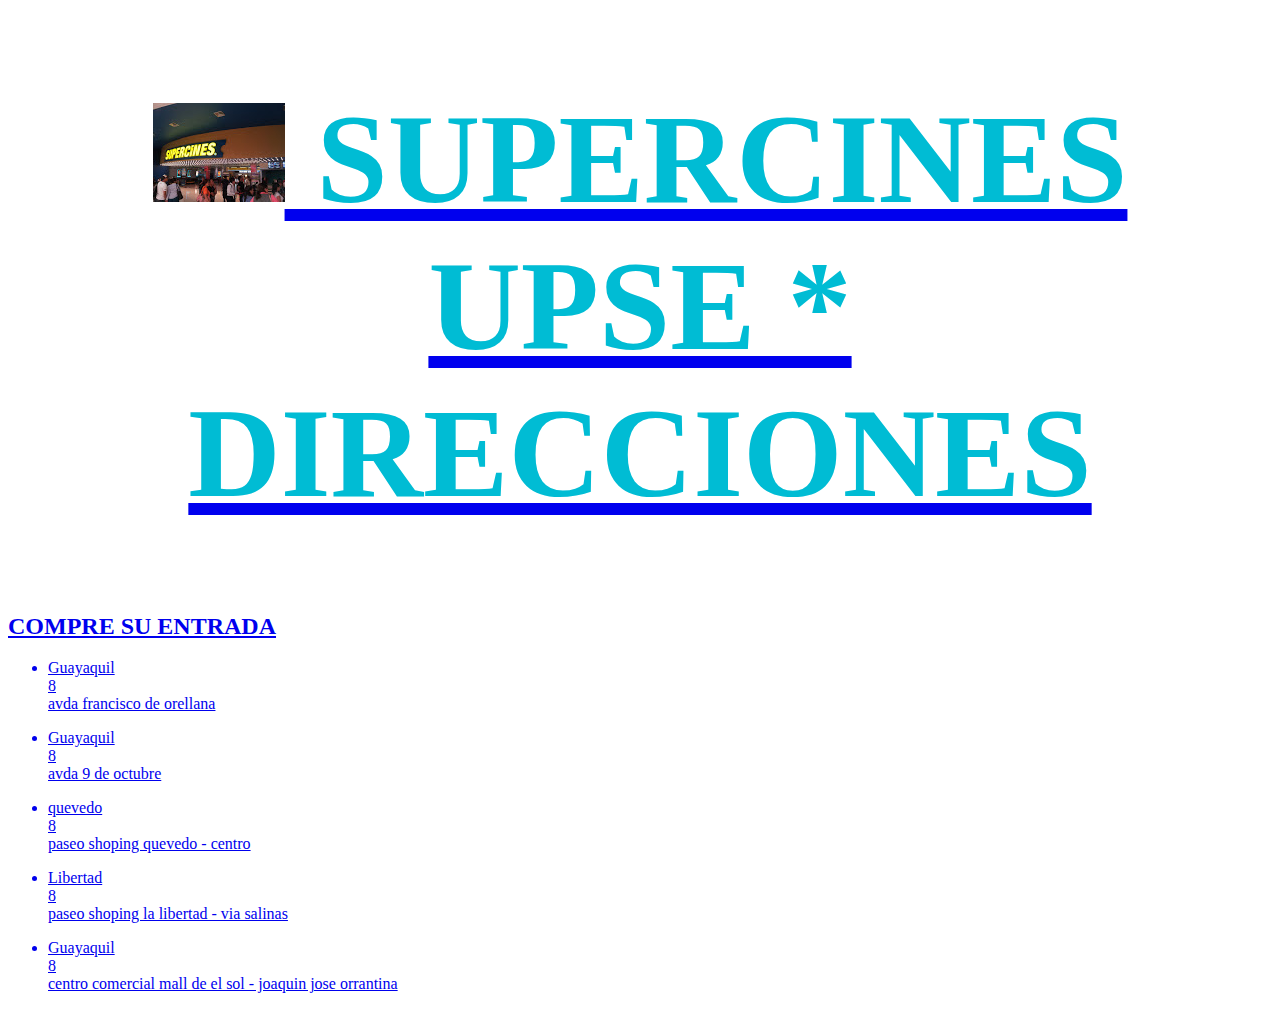
<file: locales.html>
<!DOCTYPE html>
<html>
	<head>
		<meta name="description" content="direccion de locales">
		<link rel="stylesheet" type="text/css" href="js/locales.js">
		<link rel="stylesheet" type="text/css" href="css/style.css">
		<meta charset="utf-8">
		<title>SUPERCINES</title>
	</head>

	<body>
		<header>
		<a href="index.html" id="logo">
			<h1>
				<img id="logoimg" src="img/imagen3.jpg" alt="Logo_Cine">
				SUPERCINES UPSE * DIRECCIONES
			</h1>
			<h2>
				COMPRE SU ENTRADA
			</h2>
		<div id="info-cine">
		</div>
	</body>
	<script src="https://code.jquery.com/jquery-1.12.0.min.js"></script> 
	<script src="js/locales.js" type="text/javascript" charset="utf-8"></script>
			
</html>
</file>
<file: css/style.css>
h1 {
	text-align: center;
	color:#00BCD4;
	font-size: 8em; /*tamaño de la letra*/
}
h4 {
	text-align: center;
	color:blue;
}


#img/*si no se centra la imagen se elimina ul li a lo del id*/
{
	text-align: center;
	
}
img {
	max-width: 100%  /*dice k la imagen vaya achicando las pantallas*/
}
</file>
